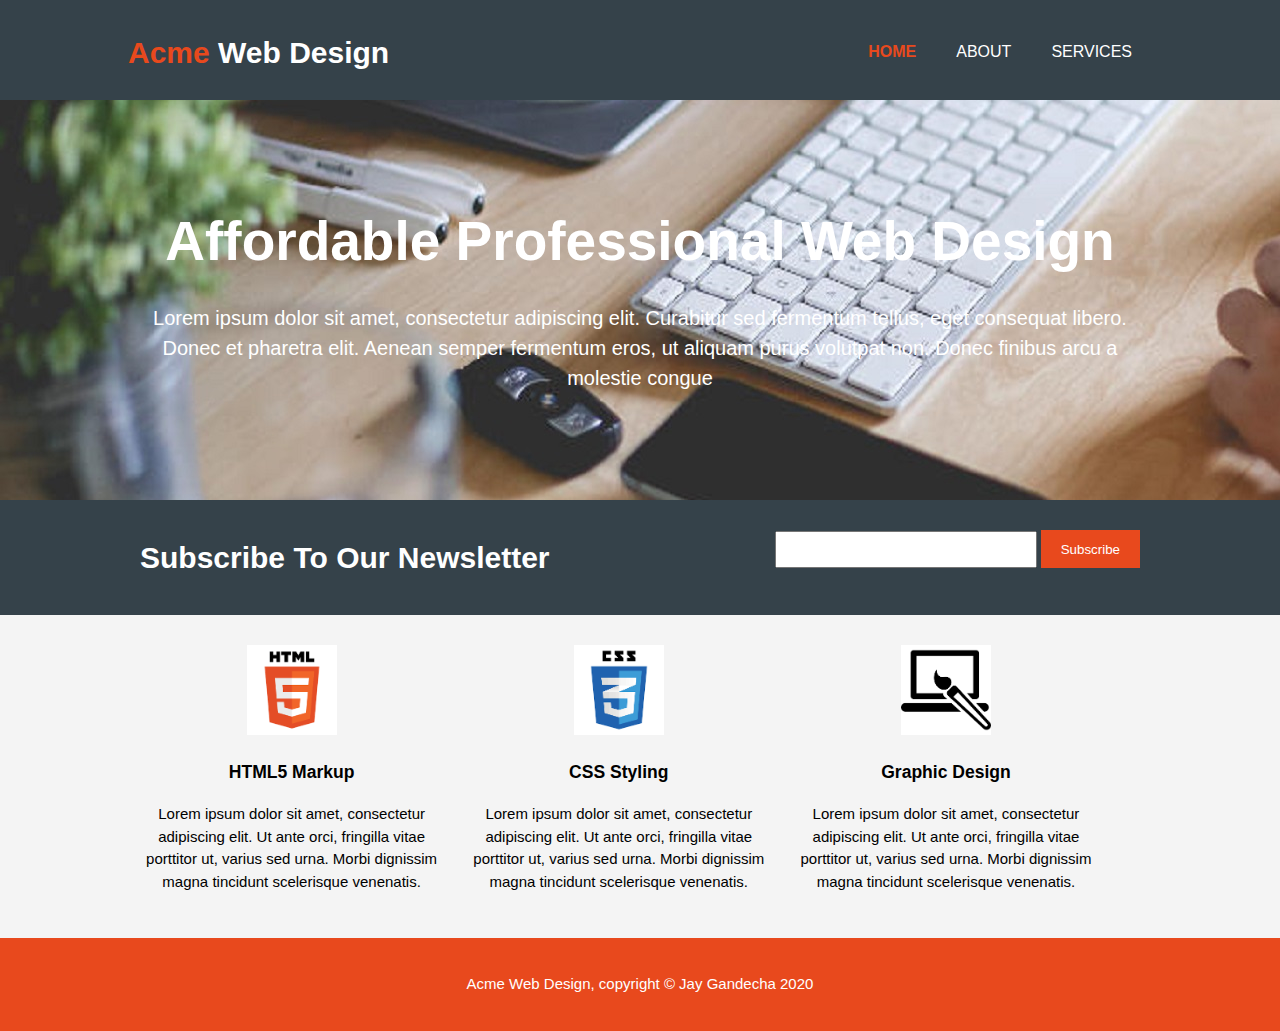
<file: Acme/index.html>
<!DOCTYPE html>
<html lang="en">
<head>
    <meta charset="UTF-8">
    <meta name="viewport" content="width=device-width, initial-scale=1.0">
    <meta name="description" content="affordable and professional web design">
    <meta name = "keywords" content="web design, affordable web design, professional web design">
    <meta name="author" content="Jay Gandecha">
    <title>Acme Web Design | Welcome</title>
    <link rel="stylesheet" href="./css/style.css">
</head>
<body>
    <header>
        <div class="container"> 
            <div id="branding">
                <h1><span class="highlight">Acme</span> Web Design</h1>
            </div>
            <nav>
                <ul>
                    <li class="current"><a href="index.html">Home</a></li>
                    <li><a href="about.html">About</a></li>
                    <li><a href="service.html">Services</a></li>
                </ul>
            </nav>
        </div>
    </header>

    <section id="showcase">
        <div class="container">
            <h1>Affordable Professional Web Design</h1>
            <p>
                Lorem ipsum dolor sit amet, consectetur adipiscing elit. Curabitur sed fermentum tellus, eget consequat libero. Donec et pharetra elit. Aenean semper fermentum eros, ut aliquam purus volutpat non. Donec finibus arcu a molestie congue
            </p>
        </div>
    </section>

    <section id="newsletter">
        <div class="container">
            <h1>Subscribe To Our Newsletter</h1>
            <form>
                <input type="email" placceholder="Enter Email...">
                <button type="submit" class="button_1">Subscribe</button>
            </form>
        </div>
    </section>

    <section id="boxes">
        <div class="container">
            <div class="box">
                <img src="./img/html5.png">
                <h3>HTML5 Markup</h3>
                <p>Lorem ipsum dolor sit amet, consectetur adipiscing elit. Ut ante orci, fringilla vitae porttitor ut, varius sed urna. Morbi dignissim magna tincidunt scelerisque venenatis.</p>
            </div>

            <div class="box">
                <img src="./img/css3.png">
                <h3>CSS Styling</h3>
                <p>Lorem ipsum dolor sit amet, consectetur adipiscing elit. Ut ante orci, fringilla vitae porttitor ut, varius sed urna. Morbi dignissim magna tincidunt scelerisque venenatis.</p>
            </div>

            <div class="box">
                <img src="./img/logo_brush.png">
                <h3>Graphic Design</h3>
                <p>Lorem ipsum dolor sit amet, consectetur adipiscing elit. Ut ante orci, fringilla vitae porttitor ut, varius sed urna. Morbi dignissim magna tincidunt scelerisque venenatis.</p>
            </div>
        </div>   
    </section>

    <footer>
        <p>Acme Web Design, copyright &copy; Jay Gandecha 2020</p>
    </footer>
</body>
</html>
</file>
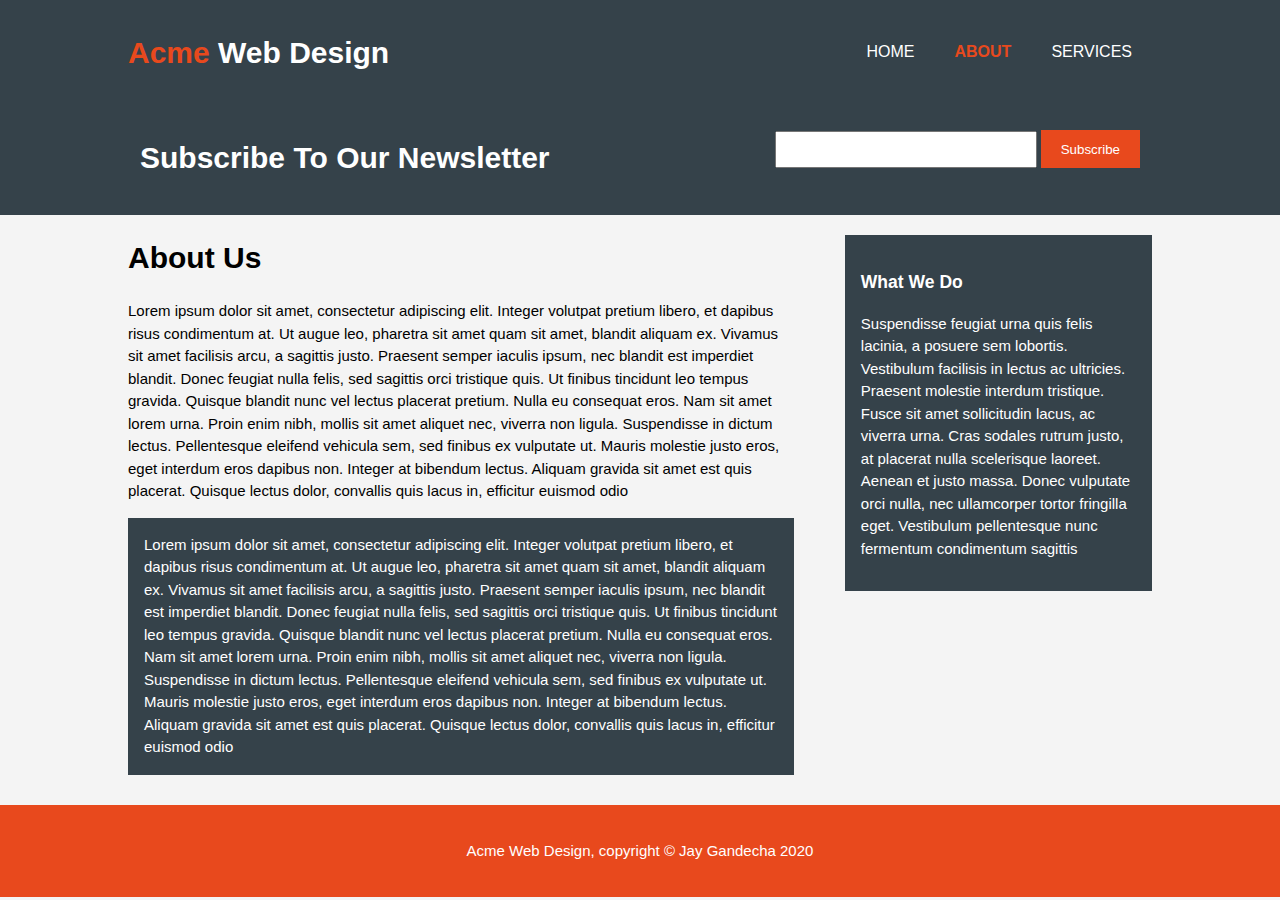
<file: Acme/about.html>
<!DOCTYPE html>
<html lang="en">
<head>
    <meta charset="UTF-8">
    <meta name="viewport" content="width=device-width, initial-scale=1.0">
    <meta name="description" content="affordable and professional web design">
    <meta name = "keywords" content="web design, affordable web design, professional web design">
    <meta name="author" content="Jay Gandecha">
    <title>Acme Web Design | About</title>
    <link rel="stylesheet" href="./css/style.css">
</head>
<body>
    <header>
        <div class="container"> 
            <div id="branding">
                <h1><span class="highlight">Acme</span> Web Design</h1>
            </div>
            <nav>
                <ul>
                    <li><a href="index.html">Home</a></li>
                    <li class="current"><a href="about.html">About</a></li>
                    <li><a href="service.html">Services</a></li>
                </ul>
            </nav>
        </div>
    </header>

    <section id="newsletter">
        <div class="container">
            <h1>Subscribe To Our Newsletter</h1>
            <form>
                <input type="email" placceholder="Enter Email...">
                <button type="submit" class="button_1">Subscribe</button>
            </form>
        </div>
    </section>

    <section id="main">
        <div class="container">
            <article id="main-col">
                <h1 class="page-title">About Us</h1>
                <p>
                    Lorem ipsum dolor sit amet, consectetur adipiscing elit. Integer volutpat pretium libero, et dapibus risus condimentum at. Ut augue leo, pharetra sit amet quam sit amet, blandit aliquam ex. Vivamus sit amet facilisis arcu, a sagittis justo. Praesent semper iaculis ipsum, nec blandit est imperdiet blandit. Donec feugiat nulla felis, sed sagittis orci tristique quis. Ut finibus tincidunt leo tempus gravida. Quisque blandit nunc vel lectus placerat pretium. Nulla eu consequat eros. Nam sit amet lorem urna.

                    Proin enim nibh, mollis sit amet aliquet nec, viverra non ligula. Suspendisse in dictum lectus. Pellentesque eleifend vehicula sem, sed finibus ex vulputate ut. Mauris molestie justo eros, eget interdum eros dapibus non. Integer at bibendum lectus. Aliquam gravida sit amet est quis placerat. Quisque lectus dolor, convallis quis lacus in, efficitur euismod odio
                </p>
                <p class="dark">
                    Lorem ipsum dolor sit amet, consectetur adipiscing elit. Integer volutpat pretium libero, et dapibus risus condimentum at. Ut augue leo, pharetra sit amet quam sit amet, blandit aliquam ex. Vivamus sit amet facilisis arcu, a sagittis justo. Praesent semper iaculis ipsum, nec blandit est imperdiet blandit. Donec feugiat nulla felis, sed sagittis orci tristique quis. Ut finibus tincidunt leo tempus gravida. Quisque blandit nunc vel lectus placerat pretium. Nulla eu consequat eros. Nam sit amet lorem urna.

                    Proin enim nibh, mollis sit amet aliquet nec, viverra non ligula. Suspendisse in dictum lectus. Pellentesque eleifend vehicula sem, sed finibus ex vulputate ut. Mauris molestie justo eros, eget interdum eros dapibus non. Integer at bibendum lectus. Aliquam gravida sit amet est quis placerat. Quisque lectus dolor, convallis quis lacus in, efficitur euismod odio

                </p>
            </article>
            <aside id="sidebar">
                <div class="dark">
                    <h3>What We Do</h3>
                    <p>
                        Suspendisse feugiat urna quis felis lacinia, a posuere sem lobortis. Vestibulum facilisis in lectus ac ultricies. Praesent molestie interdum tristique. Fusce sit amet sollicitudin lacus, ac viverra urna. Cras sodales rutrum justo, at placerat nulla scelerisque laoreet. Aenean et justo massa. Donec vulputate orci nulla, nec ullamcorper tortor fringilla eget. Vestibulum pellentesque nunc fermentum condimentum sagittis
                    </p>
                </div>
            </aside>
        </div>   
    </section>

    <footer>
        <p>Acme Web Design, copyright &copy; Jay Gandecha 2020</p>
    </footer>
</body>
</html>
</file>
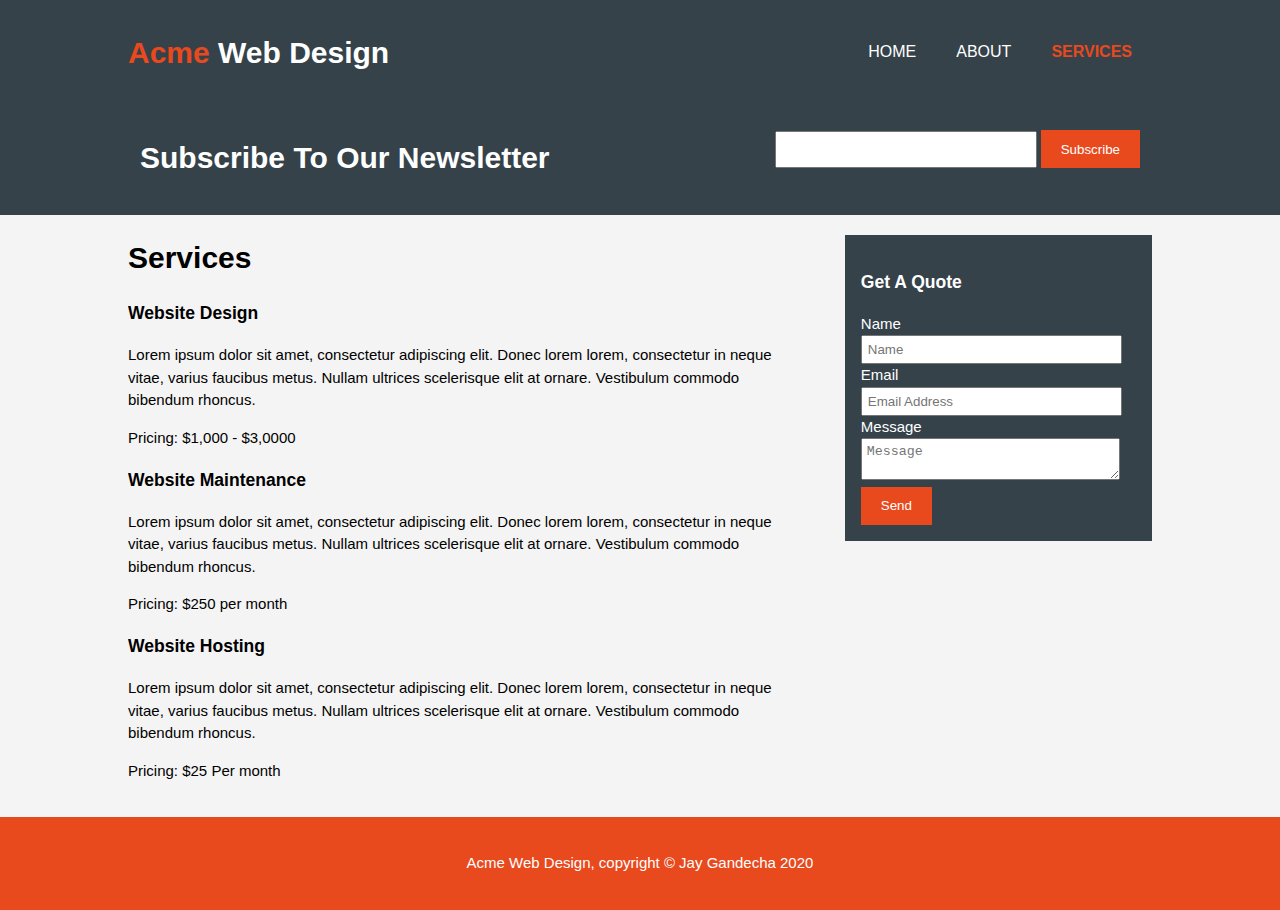
<file: Acme/service.html>
<!DOCTYPE html>
<html lang="en">
<head>
    <meta charset="UTF-8">
    <meta name="viewport" content="width=device-width, initial-scale=1.0">
    <meta name="description" content="affordable and professional web design">
    <meta name = "keywords" content="web design, affordable web design, professional web design">
    <meta name="author" content="Jay Gandecha">
    <title>Acme Web Design | Services</title>
    <link rel="stylesheet" href="./css/style.css">
</head>
<body>
    <header>
        <div class="container"> 
            <div id="branding">
                <h1><span class="highlight">Acme</span> Web Design</h1>
            </div>
                <nav>
                    <ul>
                        <li><a href="index.html">Home</a></li>
                        <li><a href="about.html">About</a></li>
                        <li class="current"><a href="services.html">Services</a></li>
                    </ul>
                </nav>
        </div>
    </header>

    <section id="newsletter">
        <div class="container">
            <h1>Subscribe To Our Newsletter</h1>
            <form>
                <input type="email" placceholder="Enter Email...">
                <button type="submit" class="button_1">Subscribe</button>
            </form>
        </div>
    </section>

    <section id="main">
        <div class="container">
            <article id="main-col">
                <h1 class="page-title">Services</h1>
                <ul id="services">
                    <li>
                        <h3>Website Design</h3>
                        <p>Lorem ipsum dolor sit amet, consectetur adipiscing elit. Donec lorem lorem, consectetur in neque vitae, varius faucibus metus. Nullam ultrices scelerisque elit at ornare. Vestibulum commodo bibendum rhoncus.</p>
                        <p>Pricing: $1,000 - $3,0000</p>
                    </li>

                    <li>
                        <h3>Website Maintenance</h3>
                        <p>Lorem ipsum dolor sit amet, consectetur adipiscing elit. Donec lorem lorem, consectetur in neque vitae, varius faucibus metus. Nullam ultrices scelerisque elit at ornare. Vestibulum commodo bibendum rhoncus.</p>
                        <p>Pricing: $250 per month</p>
                    </li>

                    <li>
                        <h3>Website Hosting</h3>
                        <p>Lorem ipsum dolor sit amet, consectetur adipiscing elit. Donec lorem lorem, consectetur in neque vitae, varius faucibus metus. Nullam ultrices scelerisque elit at ornare. Vestibulum commodo bibendum rhoncus.</p>
                        <p>Pricing: $25 Per month</p>
                    </li>
                </ul>
            </article>
            <aside id="sidebar">
                <div class="dark">
                    <h3>Get A Quote</h3>
                    <form class="quote">

                        <div>
                            <label>Name</label><br>
                            <input type="text" placeholder="Name">
                        </div>

                        <div>
                            <label>Email</label><br>
                            <input type="email" placeholder="Email Address">
                        </div>

                        <div>
                            <label>Message</label><br>
                            <textarea placeholder="Message"></textarea>
                        </div>
                        <button class="button_1" type="submit">Send</button>

                    </form>
                </div>
            </aside>
        </div>   
    </section>

    <footer>
        <p>Acme Web Design, copyright &copy; Jay Gandecha 2020</p>
    </footer>
</body>
</html>
</file>
<file: Acme/css/style.css>
body{
    
    font: 15px/1.5 Arial, Helvetica, sans-serif;
    padding: 0;
    margin: 0;
    background-color: #f4f4f4;
}

/*global*/
.container{
    width: 80%;
    margin: auto;
    overflow: hidden;
}

ul{
    margin: 0;
    padding: 0;
}

.button_1{
    height: 38px;
    background: #e8491d;
    border: 0px;
    padding-left: 20px;
    padding-right: 20px;
    color: #ffffff;
}

.dark{
    padding: 16px;
    background: #35424a;
    color: #ffffff;
    margin-top: 10px;
    margin-bottom: 10px; 
}

/*header*/
header{
    background-color: #35424a;
    color: #ffffff;
    padding-top: 30px;
    min-height: 70px;
    border-bottom: #e8491d 3ox solid;
}

header a{
    color: #ffffff;
    text-decoration: none;
    text-transform: uppercase;
    font-size: 16px;
}


 header li{
     float: left;
     display: inline;
     padding: 0 20px 0 20px ;
}

header #branding{
    float: left;
}

header #branding h1{
    margin: 0;
}

header nav{
    float: right;
    margin-top: 10px;
}

header .highlight, header .current a{
    color: #e8491d;
    font-weight: bold;

}

header a:hover{
    color: #cccccc;
    font-weight: bold;
}

/*showcase*/
#showcase{
    min-height:400px ;
    background: url('../img/showcase.jpg') no-repeat 0 -400px;
    text-align: center;
    color: #ffffff;
}

#showcase h1{
    margin-top: 100px;
    font-size: 55px;
    margin-bottom: 10px;
}

#showcase p{
    font-size: 20px;
}

/*newsletter*/
#newsletter{
    padding: 15px;
    color: #ffffff;
    background: #35424a;
}

#newsletter h1{
    float: left;
}

#newsletter form{
    float: right;
    margin-top: 15px;
}

#newsletter input{
    padding: 4px;
    height: 25px;
    width: 250px;
}

/*boxes*/

#boxes{
    margin-top: 20px;
}

#boxes .box{
    float: left;
    text-align: center;
    width: 30%;
    padding: 10px;
}

#boxes .box img{
    width: 90px;
}

/*sidebar*/
aside#sidebar{
    float: right;
    width: 30%;
    margin-top: 10px;
}

aside#sidebar .quote input, aside#sidebar .quote textarea{
    width: 90%;
    padding: 5px;
}

/*Main-col*/

article#main-col{
    float: left;
    width: 65%;
}

/*services*/

ul#servicres li{
    list-style: none;
    padding: 20px;
    border: #cccccc solid 1px;
    margin-bottom: 5px;
    background: #e6e6e6;
}

footer{
    padding: 20px;
    margin-top: 20px;
    color: #ffffff;
    background-color: #e8491d;
    text-align: center;
}

/*media queries*/
@media(max-width: 768px){
 header #branding, 
 header nav, 
 header nav li,
 #newsletter h1,
 #newsletter form,
 #boxes .box,
 article#main-col,
 aside#sidebar{
     float: none;
     text-align: center;
     width: 100%;
 }

 header{
     padding-bottom: 20px;
 }

 #showcase h1{
     margin-top: 40px;
 }

 #newsletter button, .quote button{
     display:block;
     width: 100%;
 }

 #newsletter form input[type="email"], .quote input, .quote textarea{
     width: 100%;
     margin-bottom: 5px;
 }
}
</file>
